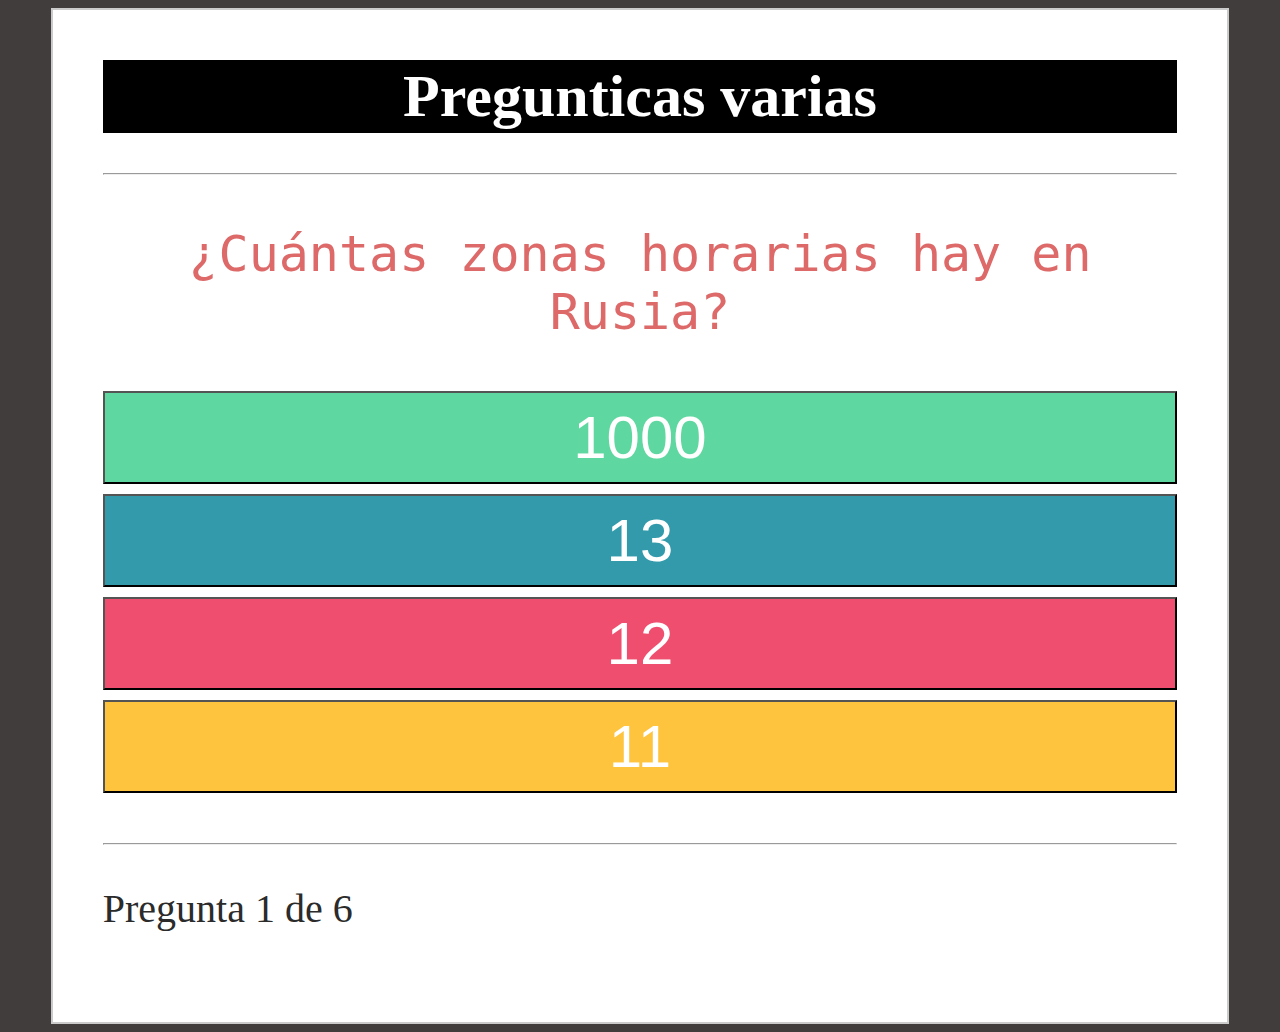
<file: index.html>
<!DOCTYPE html>
<html>
<head lang="en">
    <meta charset="UTF-8">
    <title>Quiz</title>
    <link rel="stylesheet" type="text/css" href="./css/styles.css">
</head>
<body>
    <div class="grid">
        <div id="quiz">
            <h1>Pregunticas varias</h1>
            <hr style="margin-bottom: 20px">

            <p id="question"></p>

            <div class="buttons">
                <button id="btn0"><span id="choice0"></span></button>
                <button id="btn1"><span id="choice1"></span></button>
                <button id="btn2"><span id="choice2"></span></button>
                <button id="btn3"><span id="choice3"></span></button>
            </div>

            <hr style="margin-top: 50px">
            <footer>
                <p id="progress">Question x of y</p>
            </footer>
        </div>
    </div>


<script src="./js/script.js"></script>

</body>
</html>
</file>
<file: css/styles.css>
body {
    background-color: #413D3D;
}

.grid {
    width: 85%;
    margin: 0 auto;
    background-color: #fff;
    padding: 10px 50px 50px 50px;
    border: 2px solid #cbcbcb;
    
}

.grid h1 {
    font-family: "sans-serif";
    background-color: black;
    font-size: 60px;
    text-align: center;
    color: #ffffff;
    padding: 2px 0px;
    
}

#score {
    color: black;
    text-align: center;
    font-size: 50px;
}

.grid #question {
    text-align: center;
    font-family: "monospace";
    font-size: 50px;
    color: #DD6969;
}

.buttons {
    margin-top: 30px;
}

#btn0, #btn1, #btn2, #btn3 {
    display: block;
    width: 100%;
    font-size: 60px;
    color: #fff;
    border: 45px solid 01BBFF;
    margin: 10px 40px 10px 0px;
    padding: 10px 10px;
}
#btn0{
    background-color: #5FD7A0;
}
#btn1{
    background-color: #329AAA;
} 
#btn2{
    background-color: #EF4E6F;
} 
#btn3{
    background-color: #FEC43D;
}

#btn0:hover, #btn1:hover, #btn2:hover, #btn3:hover {
    cursor: pointer;
    background-color: #413D3D;
}

#btn0:focus, #btn1:focus, #btn2:focus, #btn3:focus {
    outline: 0;
}

#progress {
    color: #2b2b2b;
    font-size: 40px;
}
</file>
